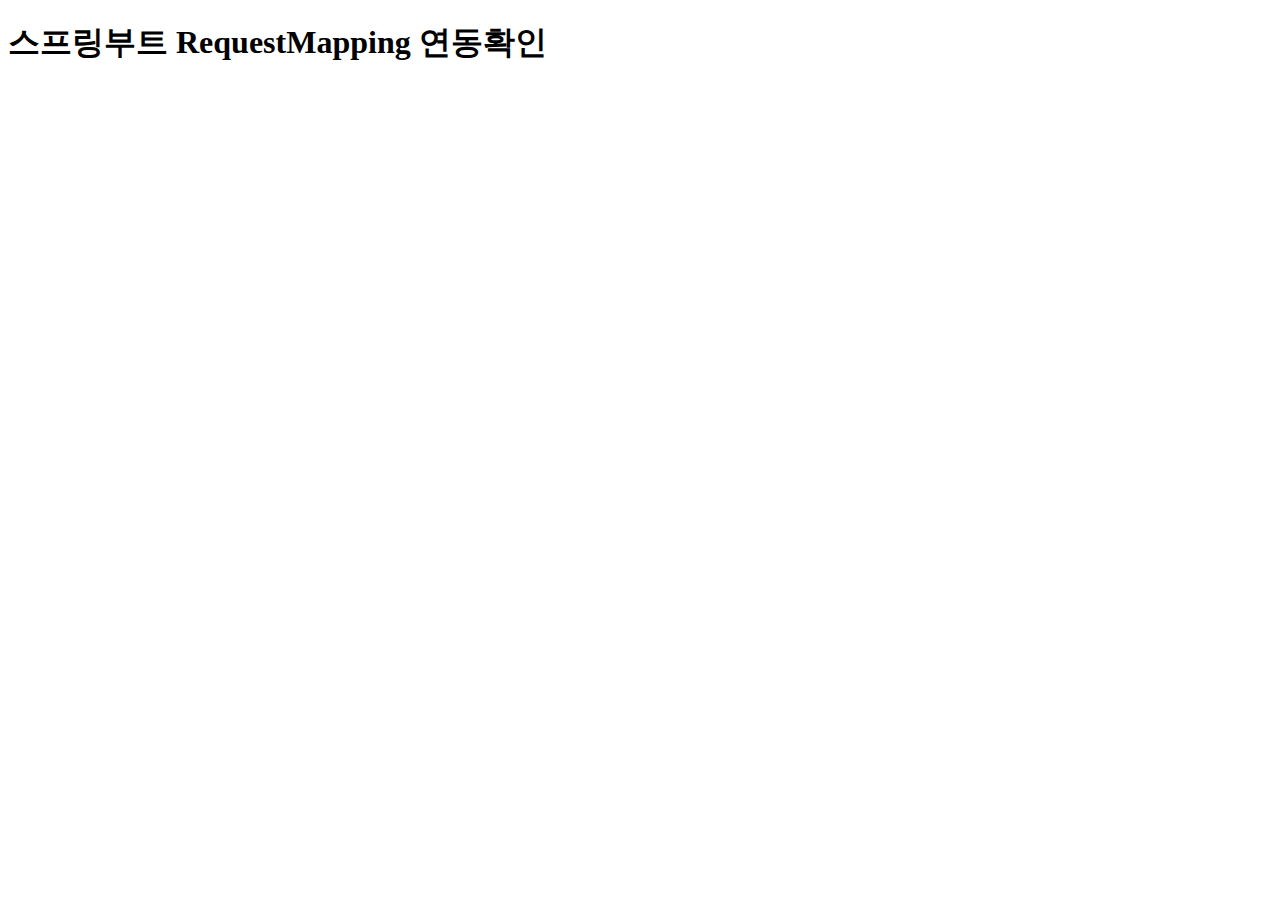
<file: src/main/resources/templates/index.html>
<!DOCTYPE html>
<!-- 아래의 html 뒤의 부분 삽입이 타임리프 사용의 기본이다.  -->
<html lang="ko" xmlns:th="http://www.thymeleaf.org">
<head>
<meta charset="UTF-8">
<title>Insert title here</title>
</head>
<body>

	<h1>스프링부트 RequestMapping 연동확인</h1>
</body>
</html>
</file>
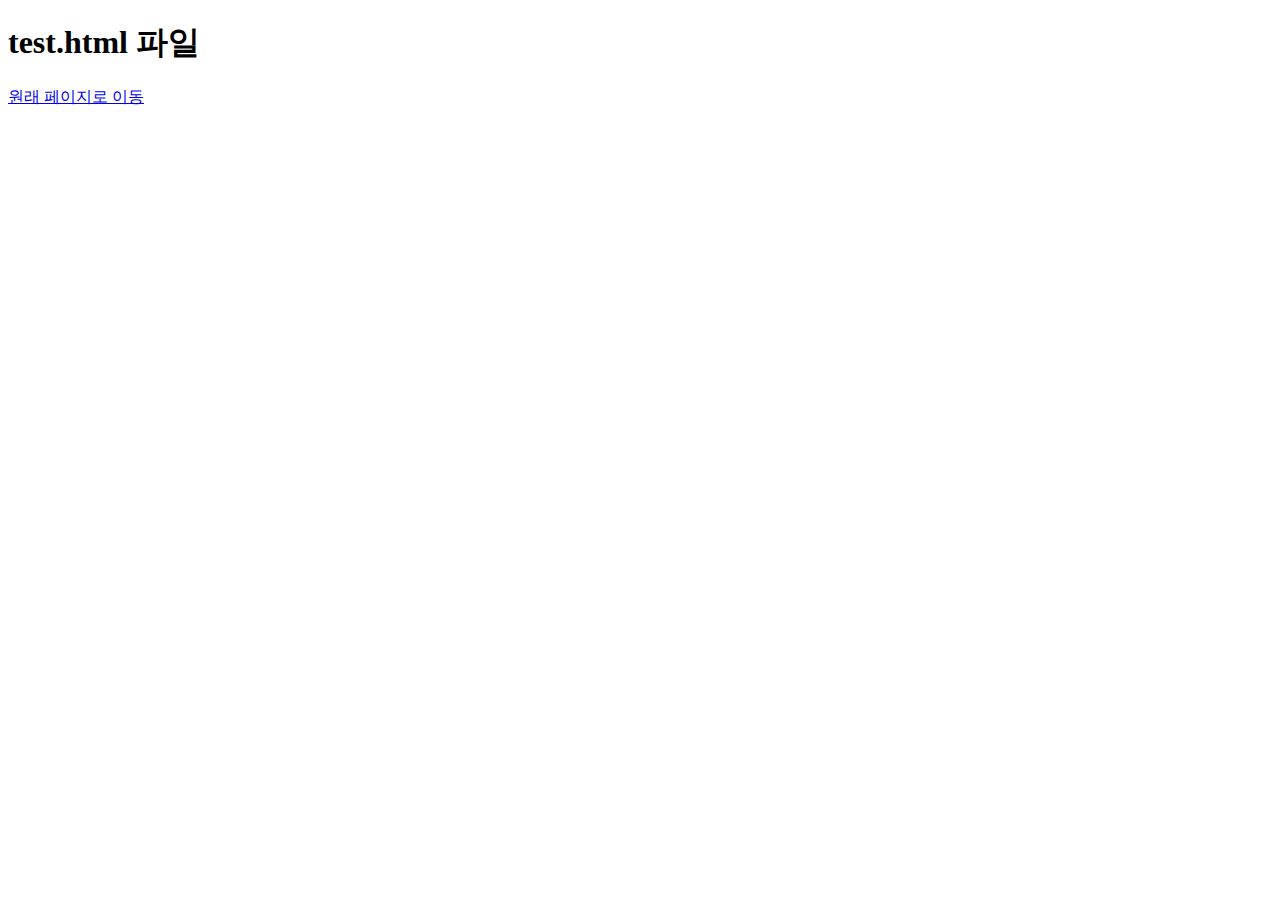
<file: src/main/resources/templates/test/test.html>
<!DOCTYPE html>
<html lang="ko" xmlns:th="http://www.thymeleaf.org">
<head>
<meta charset="UTF-8">
<title>test.html</title>
</head>
<body>
	<h1>test.html 파일</h1>
	<a href="/thymeleaf.html">원래 페이지로 이동</a>
</body>
</html>
</file>
